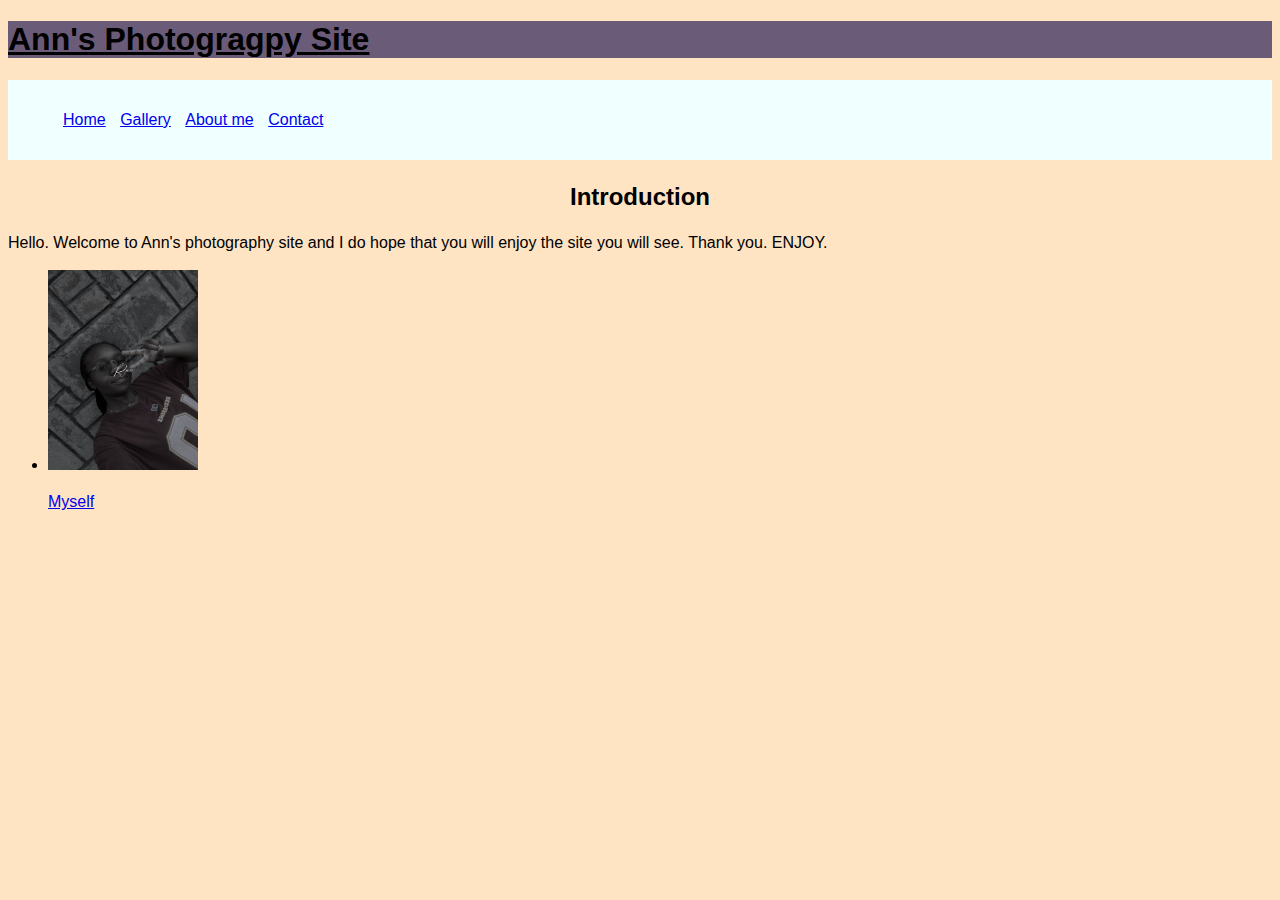
<file: index.html>
<!DOCTYPE html>
<html lang="en">
<head>
    <meta charset="UTF-8">
    <meta name="viewport" content="width=device-width, initial-scale=1.0">
    <title>MY PHOTOGRAPHY SITE</title>
    <link rel="stylesheet" href="style.css">
</head>
<body>
    <header>
        <h1>Ann's Photogragpy Site</h1>
    </header>
    <nav class="navigation-bar">
        <ul>
            <li><a href="index.html">Home</a></li>
            <li><a href="mygallery.html">Gallery</a></li>
            <li><a href="about.html">About me</a></li>
            <li><a href="contact.html">Contact</a></li>
        </ul>
    </nav>
    <section class="hero"
         <div class="Sectionone">
        <h2>Introduction</h2>
        <p>Hello. Welcome to Ann's photography site and I do hope that you will enjoy the site you will see. Thank you. ENJOY.
        </p>
    </div>
    <ul>
        <li>
          <a href="Images/Image4.jpeg" target="_blank"><img src="Images/Image4.jpeg" alt="Every Moment Matters even the small ones" height="200x200">
            <p>Myself</p>
          </a>
        </li>
    </ul>
 </section>
</body>
</html>
</file>
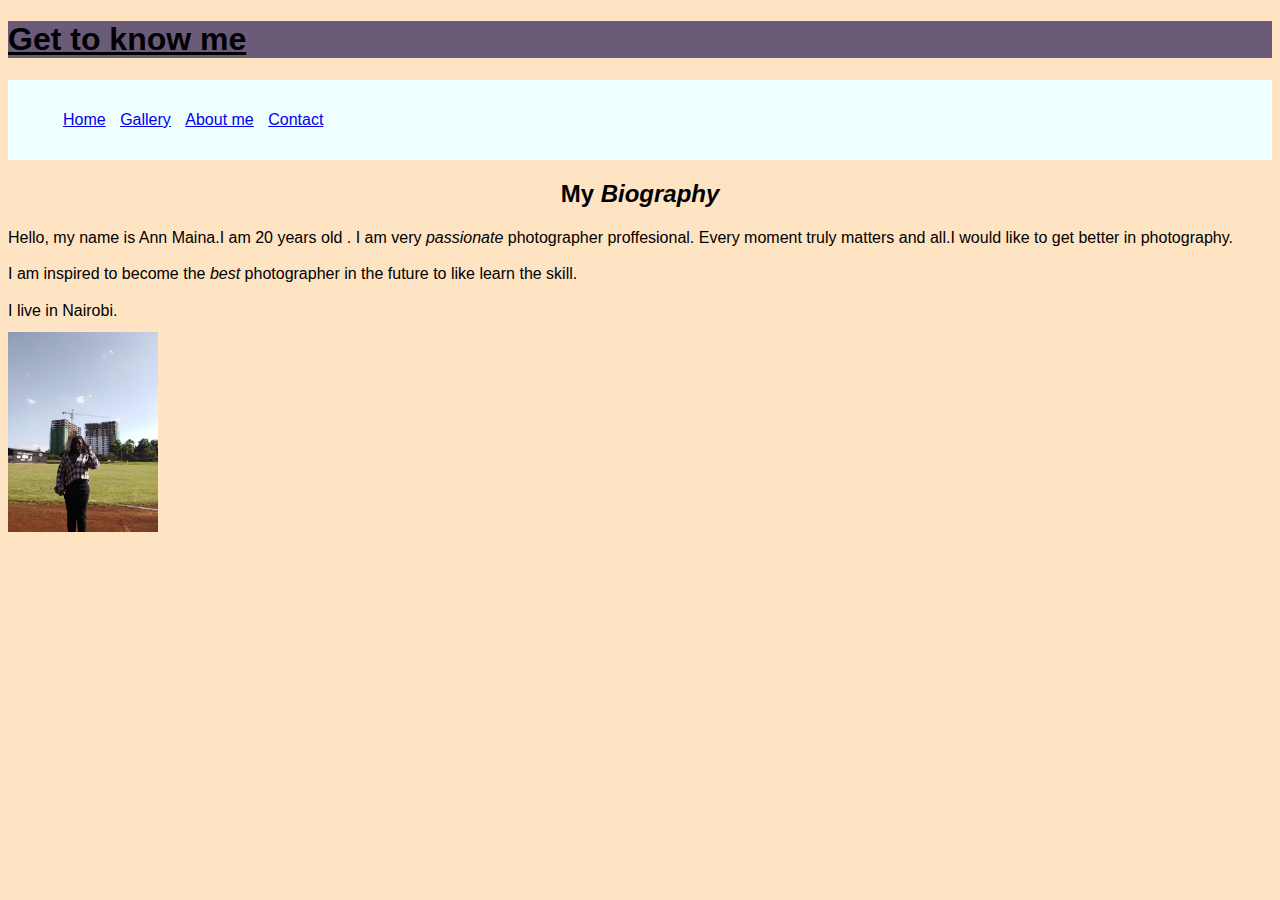
<file: about.html>
<!DOCTYPE html>
<html lang="en">
<head>
    <meta charset="UTF-8">
    <meta name="viewport" content="width=device-width, initial-scale=1.0">
     <title>MY GALLERY</title>
        <link rel="stylesheet" href="style.css">
</head>
 <body>
        <header>
            <h1>Get to know me</h1>
        </header>
        <nav class="navigation-bar">
           <ul>
                <li><a href="index.html">Home</a></li>
                <li><a href="mygallery.html">Gallery</a></li>
                 <li><a href="about.html">About me</a></li>
                <li><a href="contact.html">Contact</a></li>
            </ul>
        </nav>
        <section class="my-biography">
             <h2>My <em>Biography</em></h2>
             <p>Hello, my name is Ann Maina.I am 20 years old . I am very <em>passionate</em> photographer proffesional. Every moment truly matters and all.I would like to get better in photography.</p>
             <p>I am inspired to become the <em>best</em> photographer in the future to like learn the skill.</p>
             <p>I live in Nairobi.</p>
             <div class="Pic-card">
                <img src="Images/Image6.jpeg" alt="Picture of Ann" height="200x200">
            </div>
        </section>
 </body>
</html>
</file>
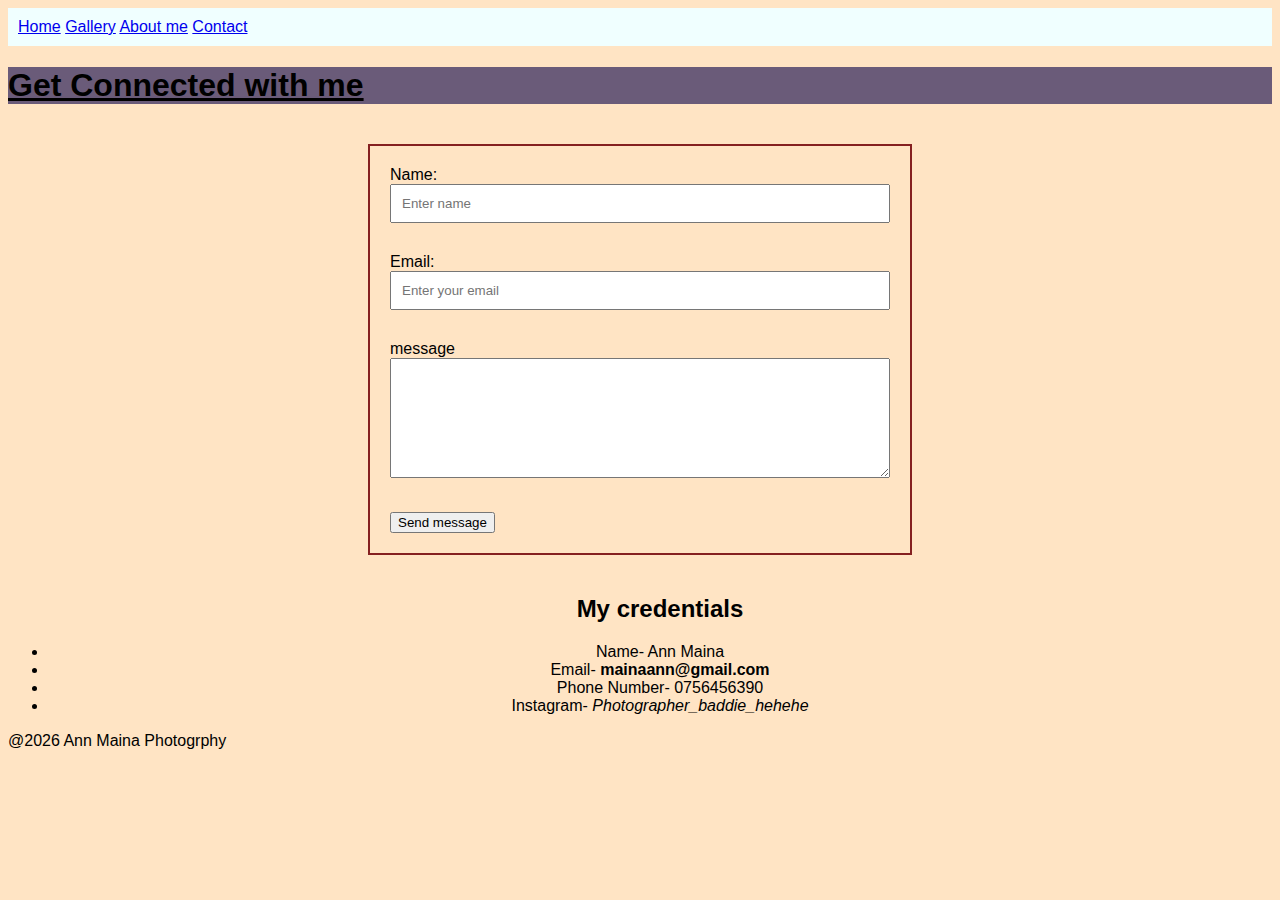
<file: contact.html>
<!DOCTYPE html>
<html lang="en">
<head>
    <meta charset="UTF-8">
    <meta name="viewport" content="width=device-width, initial-scale=1.0">
    <title>MY CONTACT</title>
    <link rel="stylesheet" href="style.css">
</head>
<body>
    <nav class="navigation-bar">
        <a href="index.html">Home</a>
        <a href="mygallery.html">Gallery</a>
        <a href="about.html">About me</a>
        <a href="contact.html">Contact</a>
    </nav>
    <header>
        <h1>Get Connected with me</h1>
    </header>
     <section class="form-section">
        <form action="Submit.php" method="post">
         <div>
            <label for="name">Name:</label>
            <input type="text" id="name" name="name" placeholder="Enter name" required>
         </div>
         <div>
            <label for="email">Email:</label>
            <input type="email" id="email" name="email" placeholder="Enter your email" required>
         </div>
         <div>
            <label for="message">message</label>
            <textarea name="message" id="message" rows="4" required></textarea>
         </div>
         <div>
            <button type="submit">Send message</button>
         </div>
        </form>
    </section>
 <section class="my-information">
        <ul class="details">
         <h2 ">My <strong>credentials</strong></h2>
            <li>Name- Ann Maina</li>
            <li>Email- <strong>mainaann@gmail.com</strong></li>
            <li>Phone Number- 0756456390</li>
            <li>Instagram- <em>Photographer_baddie_hehehe</em></li>
        </ul>
 </section>
 <footer>
   <p>@2026 Ann Maina Photogrphy</p>
 </footer>
</body>
</html>
</file>
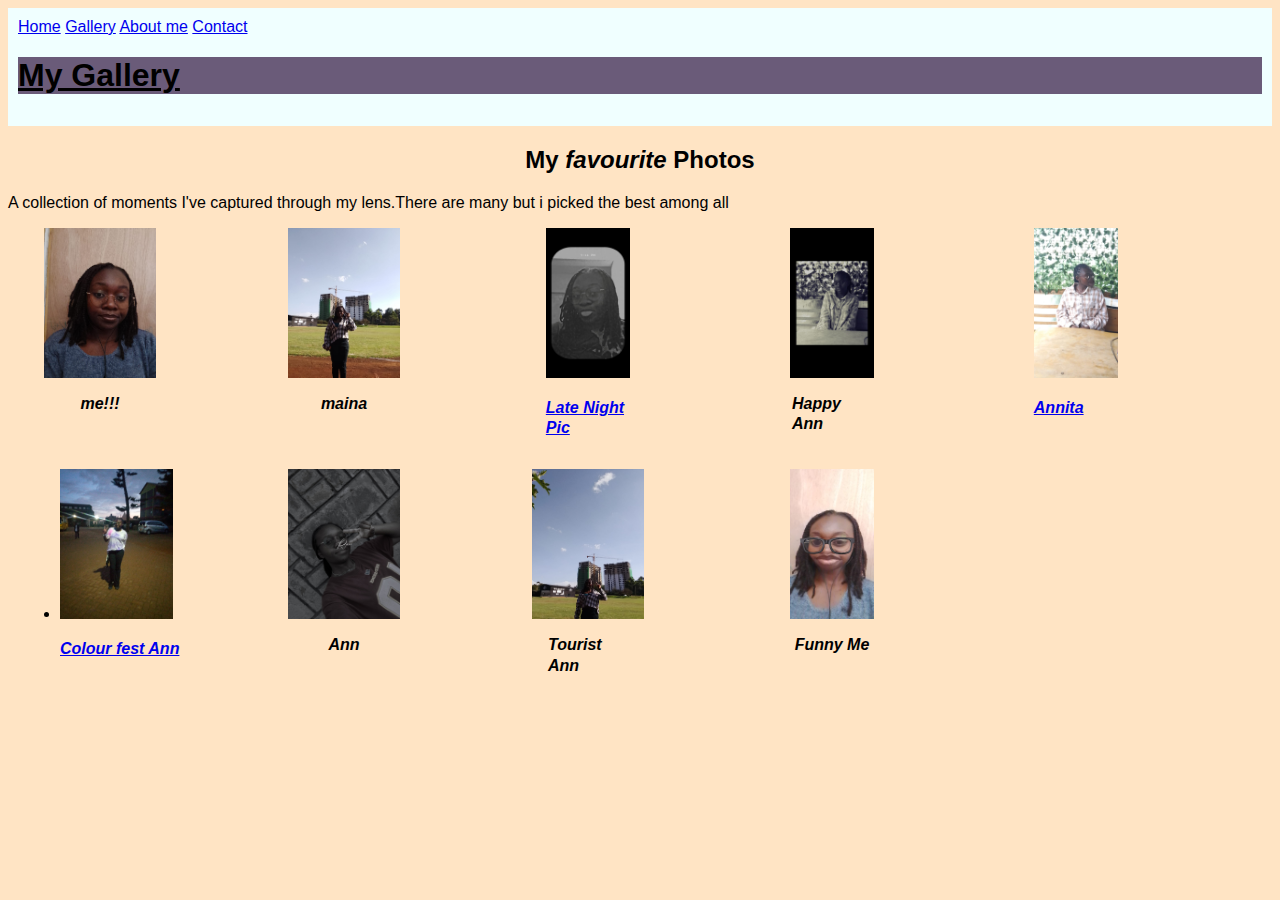
<file: mygallery.html>
<!DOCTYPE html>
<html lang="en">
<head>
    <meta charset="UTF-8">
    <meta name="viewport" content="width=device-width, initial-scale=1.0">
    <title>Ann's Gallery</title>
    <link rel="stylesheet" href="style.css">
</head>
<body>
    <nav class="navigation-bar">
        <a href="index.html">Home</a>
        <a href="mygallery.html">Gallery</a>
        <a href="about.html">About me</a>
        <a href="contact.html">Contact</a>
        <header>
            <h1>My Gallery</h1>
        </header>
   </nav>
   <Section class="Intro-photos">
    <h2>My <em>favourite</em> Photos</h2
    <p>A collection of moments I've captured through my lens.There are many but i picked the best among all</p>
   </Section>
   <ul class="gallery">
    <li class="pic-card">
        <img src="Images/Image8.jpeg" alt="Maina" height="150x150">
        <p class="slant">me!!!</p>
    </li>
    <li class="pic-card">
        <img src="Images/Image6.jpeg" alt="me" height="150x150">
        <p class="slant">maina</p>
   </li>
   <li class="pic-card">
    <a href="Images/Image11.jpeg" target="_blank">
        <img src="Images/Image11.jpeg" alt="Me" height="150x150">
        <p class="slant">Late Night Pic</p>
    </a>
  </li>
  <li class="pic-card">
    <img src="Images/Image1.jpeg" alt="My Cat" height="150x150">
         <p class="slant">Happy Ann</p>
    </li>
    <li class="pic-card">
        <a href="Images/Image2.jpeg" target="_blank">
            <img src="Images/Image2.jpeg" alt="Beauty" height="150x150">
             <p class="slant">Annita</p>
        </a>
    </li>
    <li class="pic card">
        <a href="Images/Image3.jpeg" target="_blank">
        <img src="Images/Image3.jpeg" alt="Ann" height="150x150">
         <p class="slant">Colour fest Ann</p>
        </a>
    </li>
    <li class="pic-card">
        <img src="Images/Image4.jpeg" alt="Me" height="150x150">
         <p class="slant">Ann</p>
    </li>
    <li class="pic-card">
        <img src="Images/Image7.jpeg" alt="Amazing" height="150x150">
        <p class="slant">Tourist Ann</p>
    </li>
    <li class="pic-card">
        <img src="Images/Image10.jpeg" alt="Ann" height="150x150">
        <p class="slant">Funny Me</p>
    </li>
 </ul>
</body>
</html>
</file>
<file: style.css>
body{
    background-color: bisque;
    font-family: 'Lucida Sans', 'Lucida Sans Regular', 'Lucida Grande', 'Lucida Sans Unicode', Geneva, Verdana, sans-serif;
    font-style: normal;
}
.navigation-bar{
    background-color: azure;
    color: black;
    padding: 10px;
}

header{
    background-color: rgb(106, 91, 121);
    color: black;
    text-decoration: underline;
}
nav{
    padding: 25px;
}

nav ul li{
    margin: 5px;
    display: inline-block;
}

h2{
    text-align: center;
    
}

.hero{
    line-height: 1.4;
    font-size: medium;
}
p{
    font-size: medium;
    line-height: 1.3;
    margin-bottom: 10px;
}

.slant{
    font-style: italic;
    font-weight: bolder;
}

.gallery{
    display: grid;
    grid-template-columns: repeat(5,1fr);
    gap: 20px;
    max-width: 1200px;
    margin: 0 auto;
}

.pic-card{
    display: flex;
    flex-direction: column;
    align-items: center;
    width: 80px;
}

form-section{
    padding: 20px;
    background-color: aquamarine;
}

form{
    display: flex;
    flex-direction: column;
    gap: 15px;
    max-width: 500px;
    margin: 40px auto;
    border: 2px solid rgb(133, 32, 32);
    padding: 20px;
}

input,
textarea{
    width: 100%;
    padding: 10px;
    margin-bottom: 15px;
    box-sizing: border-box;
}

textarea{
    height: 120px;
    resize: vertical;
}

input:focus,
textarea:focus{
    outline: none;
    border: 2px solid black;
}

.details{
    text-align: center;
}

.pic-card :hover{
    cursor: pointer;
    transform: scale(1.5);
}
</file>
